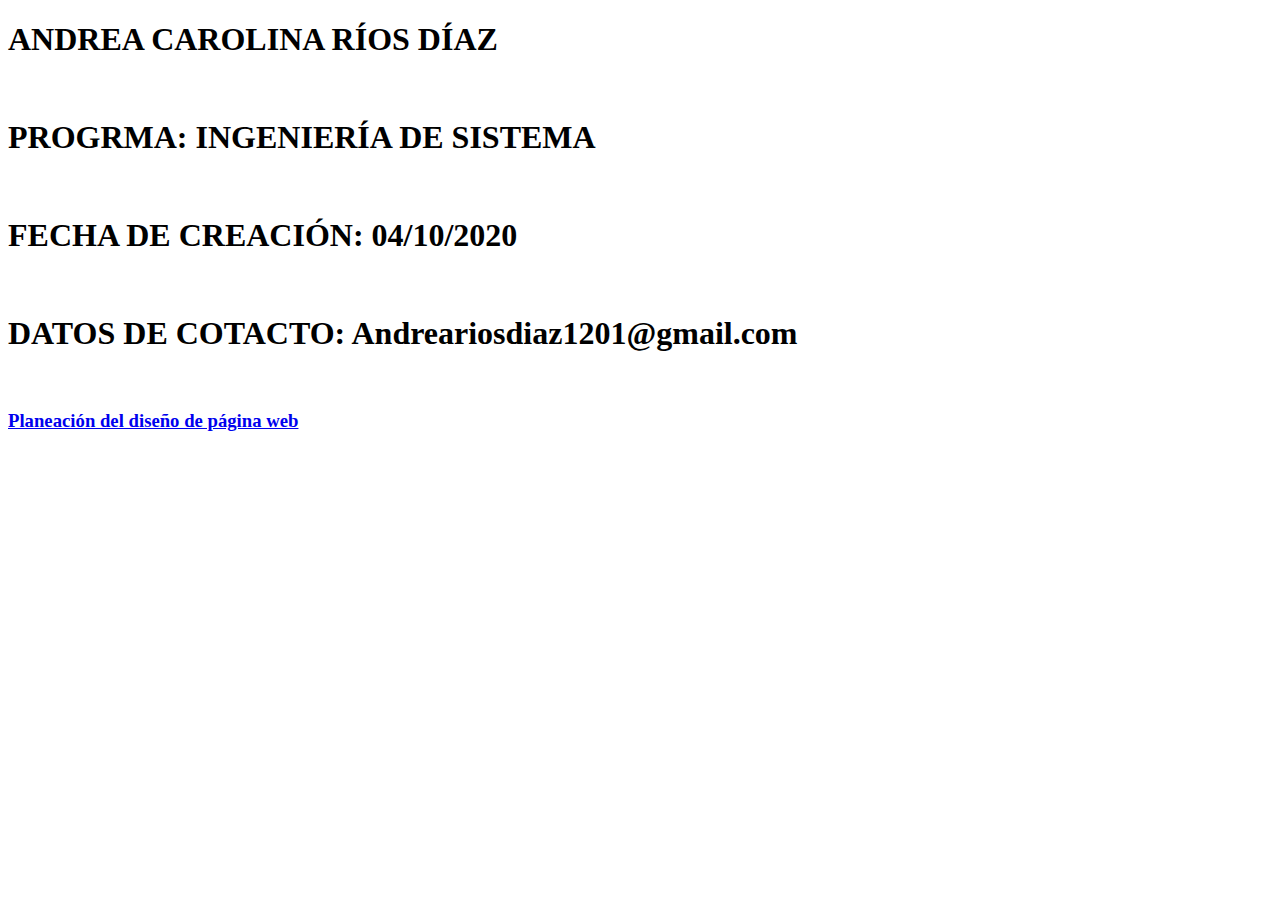
<file: index.html>
<!DOCTYPE html>
<html lang="es">
<head>
    <meta charset="UTF-8">
    <meta name="viewport" content="width=device-width, initial-scale=1.0">
    <title>Diseño sitios web</title>
</head>
<body>
	<h1>ANDREA CAROLINA RÍOS DÍAZ</h1><br>
	<h1>PROGRMA: INGENIERÍA DE SISTEMA</h1><br>
	<h1>FECHA DE CREACIÓN: 04/10/2020</h1><br>
	<h1>DATOS DE COTACTO: Andreariosdiaz1201@gmail.com</h1><br>

<a href="planning.html"><h3>Planeación del diseño de página web</h3></a>

</body>
</html>
</file>
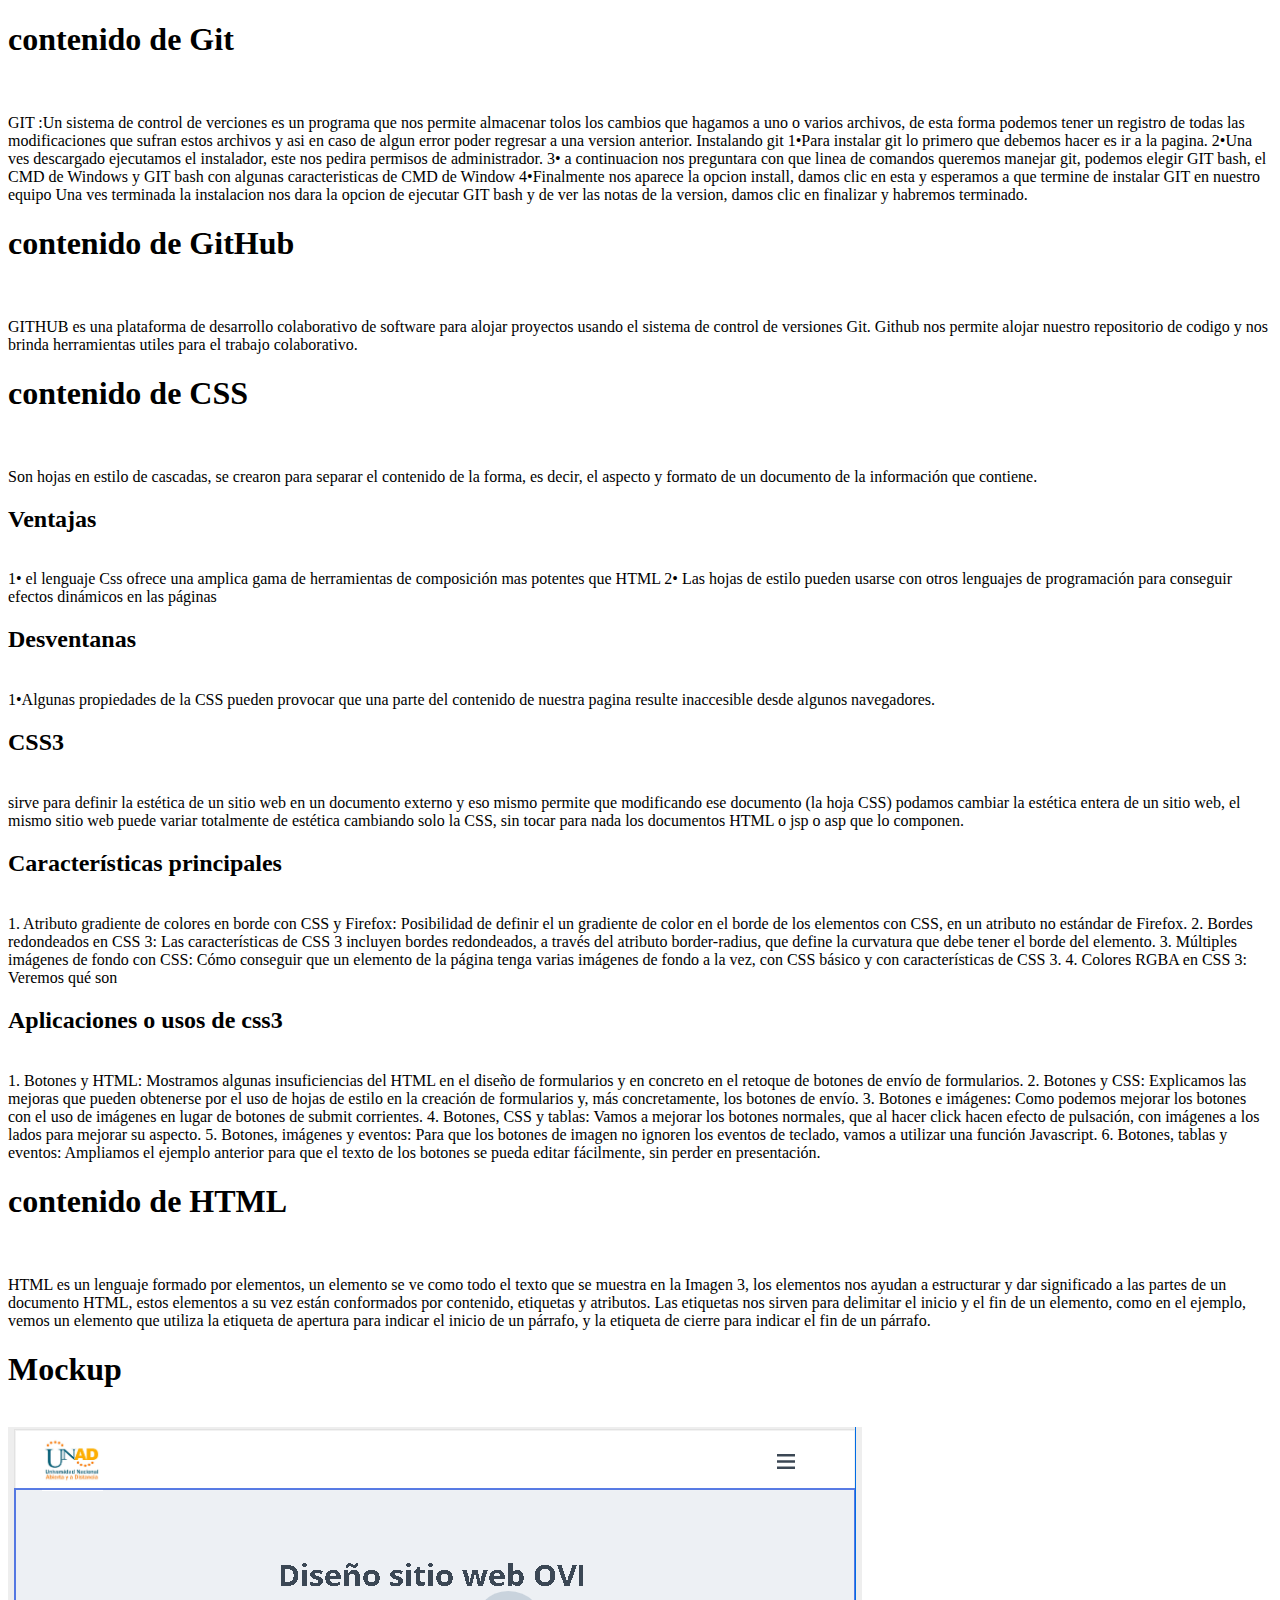
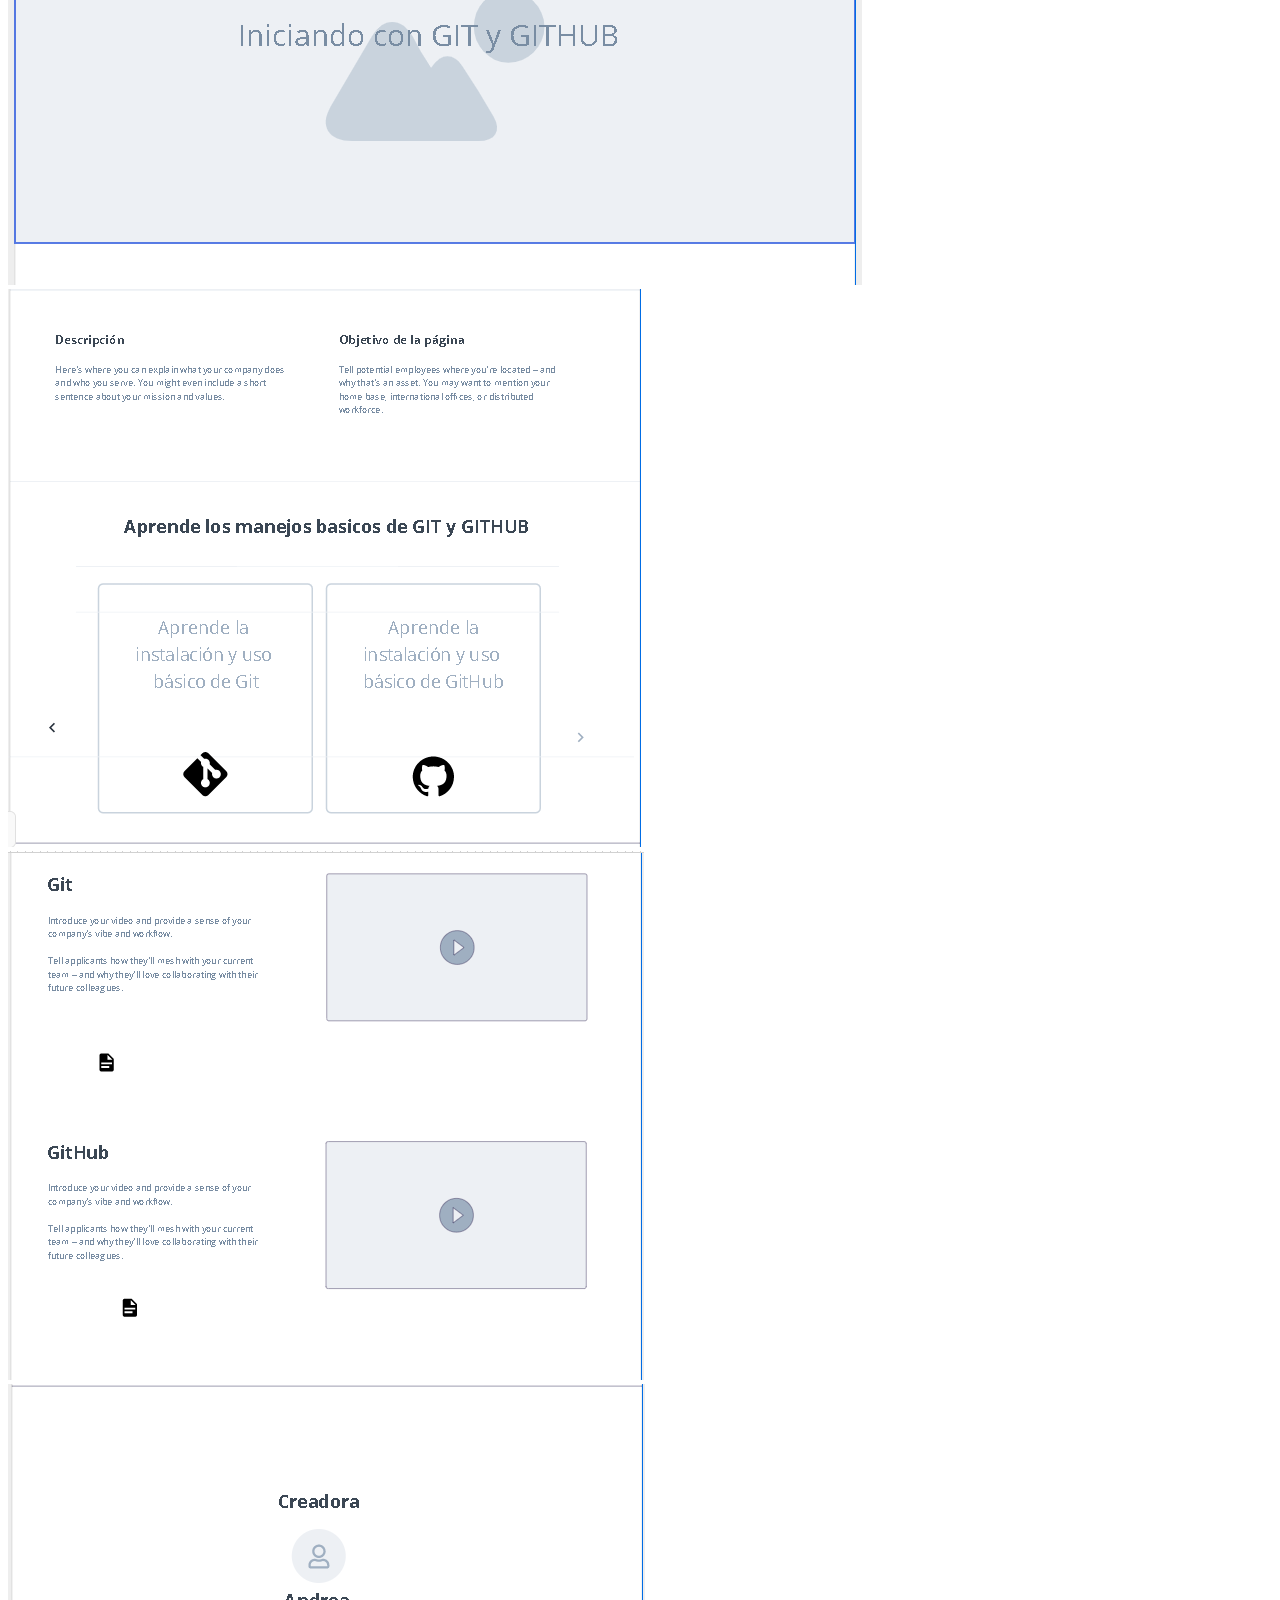
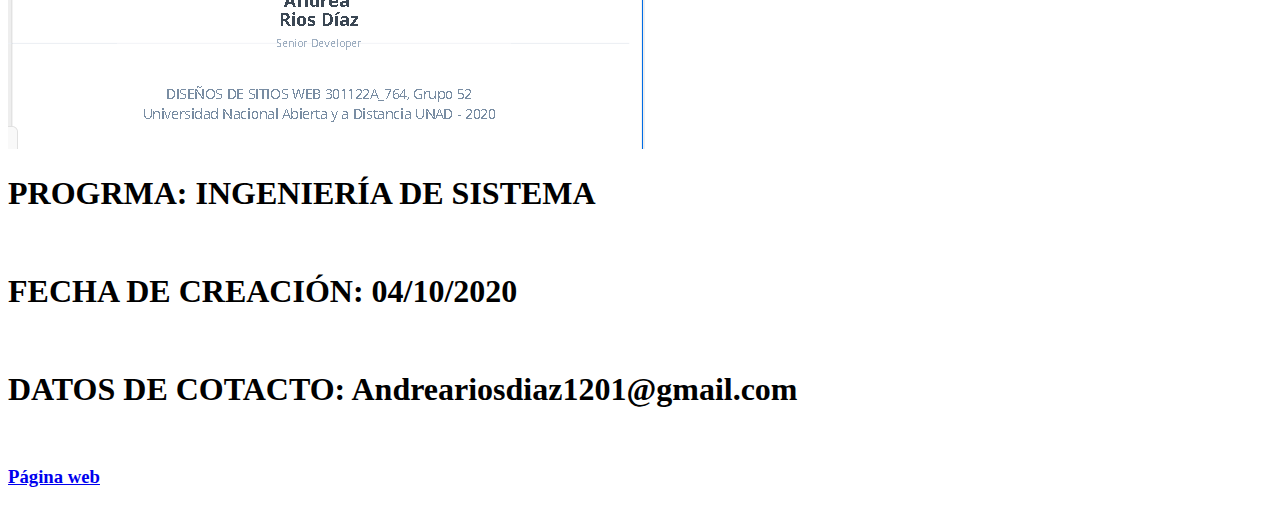
<file: planning.html>
<!DOCTYPE html>
<html lang="es">
<head>
    <meta charset="UTF-8">
    <meta name="viewport" content="width=device-width, initial-scale=1.0">
    <title>Diseño sitios web</title>
</head>
<body>
	<h1>contenido de Git</h1><br>
	<p>
        
	GIT :Un sistema de control de verciones es un programa que nos
	permite almacenar tolos los cambios que hagamos a uno o varios
	archivos, de esta forma podemos tener un registro de todas las
	modificaciones que sufran estos archivos y asi en caso de algun error
	poder regresar a una version anterior.
	Instalando git
	1•Para instalar git lo primero que debemos hacer es ir a la pagina.
	2•Una ves descargado ejecutamos el instalador, este nos pedira
	permisos de administrador.
	3• a continuacion nos preguntara con que linea de comandos
	queremos manejar git, podemos elegir GIT bash, el CMD de Windows
	y GIT bash con algunas caracteristicas de CMD de Window
	4•Finalmente nos aparece la opcion install, damos clic en esta y 
	esperamos a que termine de instalar GIT en nuestro equipo Una ves terminada
	la instalacion nos dara la opcion de ejecutar GIT bash y de ver las notas de
	la version, damos clic en finalizar y habremos terminado.
	</p>

	<h1>contenido de GitHub</h1><br>
	<p>
        
	GITHUB es una plataforma de desarrollo colaborativo de software para alojar 
	proyectos usando el sistema de control de versiones Git. Github nos permite 
	alojar nuestro repositorio de codigo y nos brinda herramientas utiles para 
	el trabajo colaborativo.
	</p>

	<h1>contenido de CSS</h1><br>
	<p>
        
	Son hojas en estilo de cascadas, se crearon para separar el contenido de la forma,
	es decir, el aspecto y formato de un documento de la información  que contiene. 

	<h2>Ventajas</h2><br>
	1• el lenguaje  Css ofrece una amplica gama de herramientas de composición mas potentes que HTML
	2• Las hojas de estilo pueden usarse con otros lenguajes de programación  para conseguir  efectos
	 dinámicos en las páginas 


	<h2>Desventanas</h2><br> 

	1•Algunas  propiedades  de la CSS pueden provocar que una parte del contenido de nuestra pagina  
	  resulte inaccesible desde algunos navegadores. 

	<h2>CSS3</h2><br>
 	sirve para definir la estética de un sitio web en un documento externo y eso mismo 
	permite que modificando ese documento (la hoja CSS) podamos cambiar la estética entera 
	de un sitio web, el mismo sitio web puede variar totalmente de estética cambiando solo 
	la CSS, sin tocar para nada los documentos HTML o jsp o asp que lo componen.

	<h2>Características  principales </h2><br>
	1. Atributo gradiente de colores en borde con CSS y Firefox: Posibilidad de definir el
	 un gradiente de color en el borde de los elementos con CSS, en un atributo no estándar de Firefox.
	2. Bordes redondeados en CSS 3: Las características de CSS 3 incluyen bordes redondeados,
	 a través del atributo border-radius, que define la curvatura que debe tener el borde del elemento.
	3. Múltiples imágenes de fondo con CSS: Cómo conseguir que un elemento de la página tenga 
	 varias imágenes de fondo a la vez, con CSS básico y con características de CSS 3.
	4. Colores RGBA en CSS 3: Veremos qué son

	<h2>Aplicaciones o usos de css3</h2><br>
	1. Botones y HTML: Mostramos algunas insuficiencias del HTML en el diseño de formularios 
	  y en concreto en el retoque de botones de envío de formularios.
	2. Botones y CSS: Explicamos las mejoras que pueden obtenerse por el uso de hojas 
	 de estilo en la creación de formularios y, más concretamente, los botones de envío.
	3. Botones e imágenes: Como podemos mejorar los botones con el uso de imágenes en lugar
	 de botones de submit corrientes.
	4. Botones, CSS y tablas: Vamos a mejorar los botones normales, que al hacer click 
	 hacen efecto de pulsación, con imágenes a los lados para mejorar su aspecto.
	5. Botones, imágenes y eventos: Para que los botones de imagen no ignoren los eventos
	 de teclado, vamos a utilizar una función Javascript.
	6. Botones, tablas y eventos: Ampliamos el ejemplo anterior para que el texto de los 
	 botones se pueda editar fácilmente, sin perder en presentación.
	</p>


	<h1>contenido de HTML</h1><br>
	<p>
        
	HTML es un lenguaje formado por elementos, un elemento se ve como todo el texto 
	que se muestra en la Imagen 3, los elementos nos ayudan a estructurar y dar significado 
	a las partes de un documento HTML, estos elementos a su vez están conformados 
	por contenido, etiquetas y atributos.
	Las etiquetas nos sirven para delimitar el inicio y el fin de un elemento, 
	como en el ejemplo, vemos un elemento que utiliza la etiqueta de apertura 
	para indicar el inicio de un párrafo, y la etiqueta de cierre para indicar el fin de un párrafo.
	</p>

	<h1>Mockup</h1><br>
	<img src="imagenes/1.png" alt="Inicio">
	<img src="imagenes/2.png" alt="Objetivos">
	<img src="imagenes/3.png" alt="Contenido">
	<img src="imagenes/4.png" alt="Creditos">

	<h1>PROGRMA: INGENIERÍA DE SISTEMA</h1><br>
	<h1>FECHA DE CREACIÓN: 04/10/2020</h1><br>
	<h1>DATOS DE COTACTO: Andreariosdiaz1201@gmail.com</h1><br>

	<a href="Page.html"><h3>Página web</h3></a>
</body>
</html>
</file>
